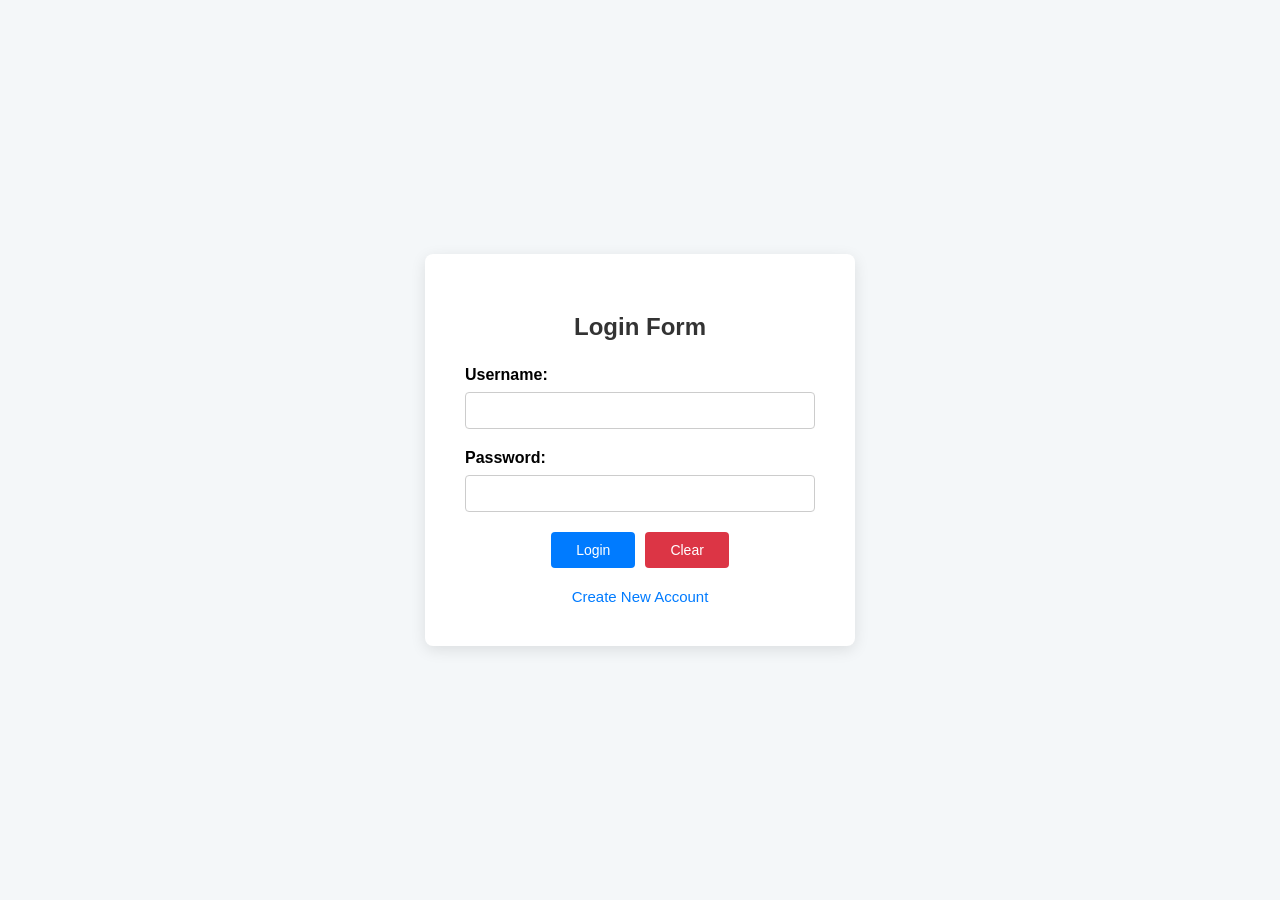
<file: login/login.html>
<!DOCTYPE html>
<html lang="en">
<head>
    <link rel="stylesheet" href="style.css">
</head>
<body>

    <div class="login-container">
        <h2>Login Form</h2>
        <form>
            <div class="input-group">
                <label>Username:</label>
                <input type="text">
            </div>
            <div class="input-group">
                <label>Password:</label>
                <input type="password">
            </div>
            <div class="btn-group">
                <button type="submit" class="btn-login">Login</button>
                <button type="reset" class="btn-clear">Clear</button>
            </div>
            <a href="#" class="create-link">Create New Account</a>
        </form>
    </div>

</body>
</html>
</file>
<file: login/style.css>
body { 
    font-family: sans-serif; 
    background-color: #f4f7f9; 
    display: flex; 
    justify-content: center; 
    align-items: center; 
    height: 100vh; 
    margin: 0; 
}

.login-container { 
    background: white; 
    padding: 40px; 
    border-radius: 8px; 
    box-shadow: 0 4px 15px rgba(0,0,0,0.1); 
    width: 350px; 
    text-align: center;
}

h2 { margin-bottom: 25px; color: #333; }

.input-group { 
    display: flex; 
    flex-direction: column; 
    text-align: left; 
    margin-bottom: 20px; 
}

label { font-weight: bold; margin-bottom: 8px; }

input { 
    padding: 10px; 
    border: 1px solid #ccc; 
    border-radius: 4px; 
}

.btn-group { 
    display: flex; 
    justify-content: center; 
    gap: 10px; 
    margin-bottom: 20px; 
}

button { 
    padding: 10px 25px; 
    border: none; 
    border-radius: 4px; 
    color: white; 
    cursor: pointer; 
    font-size: 14px;
}

.btn-login { background-color: #007bff; }
.btn-clear { background-color: #dc3545; }

.create-link { 
    color: #007bff; 
    text-decoration: none; 
    font-size: 15px; 
}
</file>
